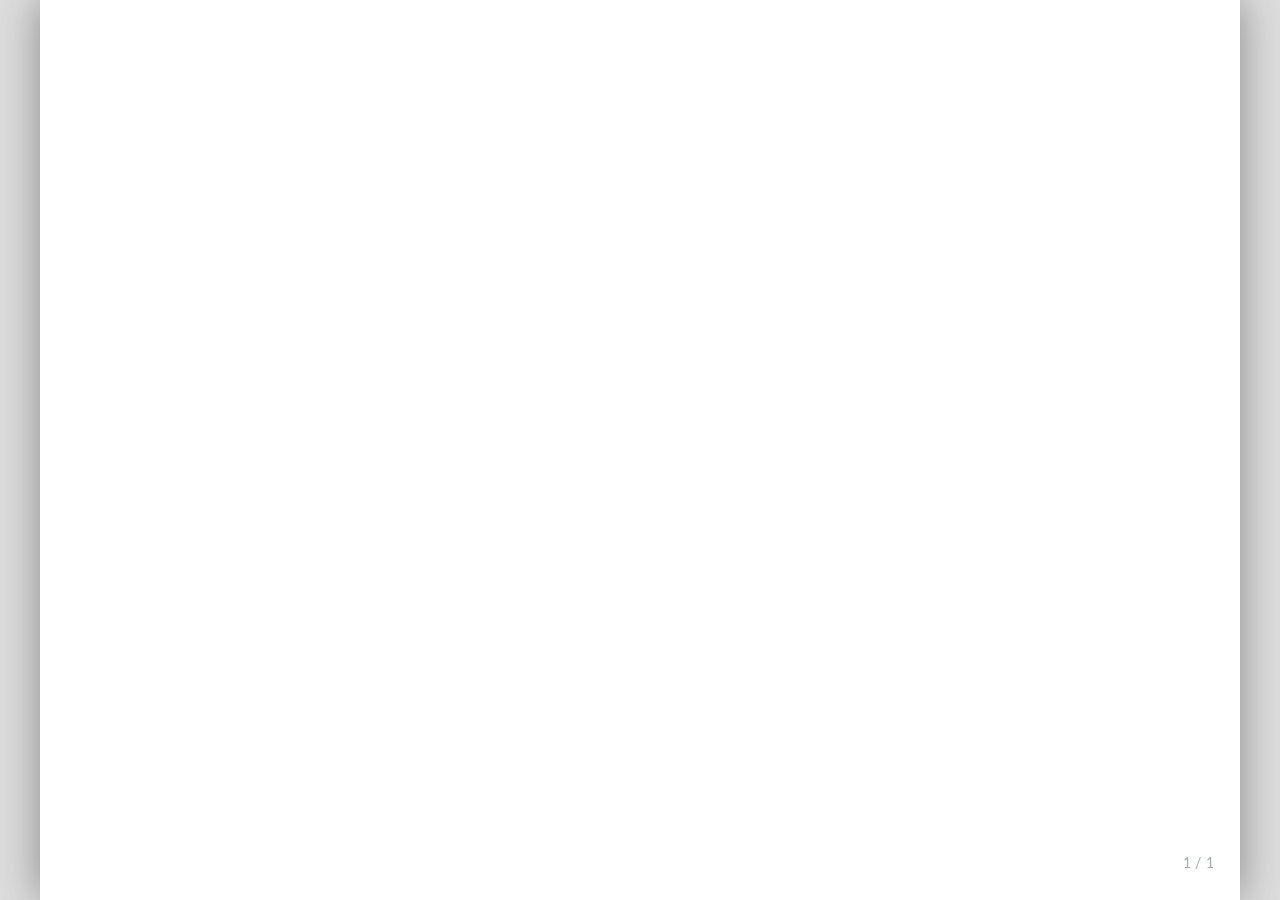
<file: index.html>
<!DOCTYPE html>
<html>
  <head>
    <title>Autumn 2024: Computer Vision</title>
    <meta http-equiv="Content-Type" content="text/html; charset=UTF-8"/>
    <link rel="stylesheet" href="./assets/katex.min.css">
    <link rel="stylesheet" href="./assets/style2.css">
    <link rel="stylesheet" href="./assets/grid.css">
  </head>
  <body>
    <textarea id="source"></textarea>
    <script src="./assets/remark.min.js"></script>
    <script src="./assets/katex.min.js"></script>
    <script src="./assets/auto-render.min.js"></script>

    <script type="text/javascript">
        function getParameterByName(name, url) {
            if (!url) url = window.location.href;
            name = name.replace(/[\[\]]/g, "\\$&");
            var regex = new RegExp("[?&]" + name + "(=([^&#]*)|&|#|$)"),
                results = regex.exec(url);
            if (!results) return null;
            if (!results[2]) return '';
            return decodeURIComponent(results[2].replace(/\+/g, " "));
        }

        var options = {sourceUrl: getParameterByName("p"),
                       highlightStyle: "tomorrow"};
        var renderMath = function() {
            renderMathInElement(document.body, {delimiters: [ // mind the order of delimiters(!?)
                {left: "$$", right: "$$", display: true},
                {left: "$", right: "$", display: false},
                {left: "\\[", right: "\\]", display: true},
                {left: "\\(", right: "\\)", display: false},
            ]});
        }
      var slideshow = remark.create(options, renderMath);
    </script>
  </body>
</html>
</file>
<file: assets/style2.css>
@import url(https://fonts.googleapis.com/css?family=Lato:400,900);

body {
    font-family:  'Lato', 'Avenir Next', 'Avenir', 'Trebuchet MS', 'Segoe UI', sans-serif, "Apple Color Emoji", "Segoe UI Emoji", "Segoe UI Symbol";
    color: #455a64; /*  #354046; */
    line-height: 1.4;
    font-size: 11pt;
    word-wrap: break-word;
}


/* Remark ------------------------------------------------------------------- */

.remark-container {
    background: #ddd; /*ddd */
}

.remark-slide-content {
    font-size: 1.4em;

}

.remark-slide-content h1 {
    font-weight: bold;
    font-size: 2.25em;
    margin: 0 0 .5em 0;
    color: #235699;
}

.remark-slide-content h2 {
    font-size: 1.1em;
    font-weight: bold;
    margin: 0 0 .5em 0;
}

.remark-slide-content h3 {
    font-size: 1.0em;
    font-weight: normal;
    margin: 0 0 .5em 0;
}

.remark-slide-number {
    font-size: 0.5em;
    bottom: 2em;
}


/* Styles ------------------------------------------------------------------- */

.footnote:before {
    content: "\2015";
    display: block;
}

a {
    color: #0288d1;
    text-decoration: none;
}

a:hover {
    text-decoration: underline;
}

.red {
    color: #d11a01;
}

.Q, .green {
    color: #009933;
}

.italic {
    font-style: italic;
}

.bold {
    font-weight: bold;
}

em {
    color: #0288d1;
    font-style: normal;
}

strong {
    color: #d11a01;
    font-style: normal;
    font-weight: normal;
}

.highlight{ 
    background-color: #FFFF00; 
}

.smaller {
    font-size: 1.2em;
}

.smaller-x {
    font-size: 0.8em;
}

.smaller-xx {
    font-size: 0.7em;
}

.smaller-xxx {

    font-size: 0.4em;
}

.larger-x {
    font-size: 20pt;
}

.larger-xx {
    font-size: 44pt;
}

.katex {
    color: #356aaf;
}

.black-slide .katex, .black-slide h1 {
    color: white;
}

.black-slide a, .black-slide .footnote a {
    color: #89c2ce;
}

.remark-code, .remark-inline-code {
    font-size: 0.9em;
}

ul > li, ol > li {
     margin: 0.6em 0;
}

ul > li > ul > li {
    font-size: 0.8em;
}

table {
    border-spacing: 0;
    border: 1px solid #e2e2e2;
    font-size: .8em;
    margin: auto;
    padding: 0;
}

thead {
    border: 0;
    margin: 0;
}

th {
    background: #e2e2e2;
    border: 0;
    font-weight: bold;
    margin: 0;
    padding: 7px 0;
    text-align: center;
}

tbody {
    background: white;
    font-size: .8em;
    margin: 0;
}

tr {
    margin: 0;
    padding: 0;
}

tr:nth-child(odd) {
    background: #fcfcfc;
}

td {
    margin: 0;
    padding: 5px 8px;
}

.caption {
    display: block;
    text-align: center;
    font-size: 0.8em;
    font-style: italic;
}

.circle img {
    border-radius: 50%;
}

.stretch img {
    width: 100%;
    height: auto;
}

.solid {
  border-style: solid;
}

.dashed {
  border-style: dashed;
}

.footnote {
  position: absolute;
  bottom: 2em;
  font-size: 0.5em;
  opacity: 0.75;
  margin-left: -5.5em;
}

.footnote a{
    color: #0288d1; /*#20707e;*/
}

.inactive {
    color: lightgray;
}

.exercise {
    background-color: rgba(40,167,69,0.25);
    border: 2px solid rgb(40,167,69);
    border-radius: 5px;
    width: 95%;
    display: block;
    padding: 1em;
}

.exercise:before {
    content: "Exercise";
    font-weight: bold;
    display: block;
}

.question, .success {
    background-color: rgba(40,167,69,0.25);
    border: 2px solid rgb(40,167,69);
    border-radius: 5px;
    width: 95%;
    display: block;
    padding: 1em;
}

.alert {
    color: #721c24;
    background-color: #f8d7da;
    border: 2px solid #f5c6cb;
    border-radius: 5px;
    width: 95%;
    display: block;
    padding: 1em;
}


/* Placement ---------------------------------------------------------------- */

.pull-left {
    float: left;
    margin-right: 1em;
}

.pull-right {
    float: right;
    margin-left: 1em;
}

.width-5 * {
    width: 5%;
}

.width-10 * {
    width: 10%;
}

.width-15 * {
    width: 15%;
}

.width-20 * {
    width: 20%;
}

.width-25 * {
    width: 25%;
}

.width-30 * {
    width: 30%;
}

.width-35 * {
    width: 35%;
}

.width-40 * {
    width: 40%;
}

.width-45 * {
    width: 45%;
}

.width-50 * {
    width: 50%;
}

.width-55 * {
    width: 55%;
}

.width-60 * {
    width: 60%;
}

.width-65 * {
    width: 65%;
}

.width-70 * {
    width: 70%;
}

.width-75 * {
    width: 75%;
}

.width-80 * {
    width: 80%;
}

.width-85 * {
    width: 85%;
}

.width-90 * {
    width: 90%;
}

.width-93 * {
    width: 93.7%;
}

.width-95 * {
    width: 95%;
}

.width-100 * {
    width: 100%;
}

.width-105 * {
    width: 105%;
}

.width-110 * {
    width: 110%;
}

.width-115 * {
    width: 115%;
}

.width-120 * {
    width: 120%;
}

.width-125 * {
    width: 125%;
}

.width-130 * {
    width: 130%;
}

.width-135 * {
    width: 135%;
}

.width-140 * {
    width: 140%;
}

.width-145 * {
    width: 145%;
}

.width-150 * {
    width: 150%;
}

.width-155 * {
    width: 155%;
}

.width-160 * {
    width: 160%;
}

.width-165 * {
    width: 165%;
}

.width-170 * {
    width: 170%;
}

.width-175 * {
    width: 175%;
}

.width-180 * {
    width: 180%;
}

.width-185 * {
    width: 185%;
}

.width-190 * {
    width: 190%;
}

.width-195 * {
    width: 195%;
}

.width-200 * {
    width: 200%;
}


/* Specials ----------------------------------------------------------------- */

.title-slide:after{
    content: '';
    background: url("../assets/logo.png") no-repeat;
    background-size: 70% 70%;
    width: 170px;
    height: 170px;
    position: absolute;
    top: 1.5em;
    left: 5em;
    display: inline-block;
}

.title-slide, .section {
    vertical-align: middle;
}

.end-slide {
    background-color: #a1ae1d;
    color: white;
    vertical-align: middle;
}

.black-slide {
    background-color: black;
    color: white;
    border-top: solid 0px;
}

.red-slide {
    background-color: red;
    color: white;
    border-top: solid 0px;
}

.blue-slide {
    background-color: #0db9d1;
    color: white;
    border-top: solid 0px;
}

.gray-t {
    color: #dcdedf;
}

.logo-im { 
    width: 50px; 
}
</file>
<file: assets/grid.css>
/*
  Simple Grid
  Project Page - http://thisisdallas.github.com/Simple-Grid/
  Author - Dallas Bass
  Site - http://dallasbass.com
*/


[class*='grid'],
[class*='kol-'],
.grid:after {
	-webkit-box-sizing: border-box;
	-moz-box-sizing: border-box;
	box-sizing: border-box;
}

[class*='kol-'] {
	float: left;
  	min-height: 1px;
	padding-right: 20px; /* column-space */
}

[class*='kol-']:last-child {
	padding-right: 0px;
}

.grid {
	width: 100%;
	margin: 0 auto;
	overflow: hidden;
}

.grid-half {
    width: 50%;
}

.grid:after {
	content: "";
	display: table;
	clear: both;
}

.grid-pad {
	padding-top: 20px;
	padding-left: 20px; /* grid-space to left */
	padding-right: 0; /* grid-space to right: (grid-space-left - column-space) e.g. 20px-20px=0 */
}

.push-left {
    float: left;
}

.push-right {
    float: right;
}

/*.grid img {
    width: 100%;
    height: auto;
}*/

/* Content Columns */

.kol-1-1 {
	width: 100%;
}
.kol-2-3, .kol-8-12 {
	width: 66.66%;
}

.kol-1-2, .kol-6-12 {
	width: 50%;
}

.kol-1-3, .kol-4-12 {
	width: 33.33%;
}

.kol-1-4, .kol-3-12 {
	width: 25%;
}

.kol-1-5 {
	width: 20%;
}

.kol-1-6, .kol-2-12 {
	width: 16.667%;
}

.kol-1-7 {
	width: 14.28%;
}

.kol-1-8 {
	width: 12.5%;
}

.kol-1-9 {
	width: 11.1%;
}

.kol-1-10 {
	width: 10%;
}

.kol-1-11 {
	width: 9.09%;
}

.kol-1-12 {
	width: 8.33%
}

/* Layout Columns */

.kol-11-12 {
	width: 91.66%
}

.kol-10-12 {
	width: 83.333%;
}

.kol-9-12, .kol-3-4 {
	width: 75%;
}

.kol-5-12 {
	width: 41.66%;
}

.kol-7-12 {
	width: 58.33%;
}

.kol-2-5 {
	width: 40%;
}

.kol-3-5 {
	width: 60%;
}

.kol-4-5 {
	width: 80%;
}

/* Pushing blocks */

.push-2-3, .push-8-12 {
	margin-left: 66.66%;
}

.push-1-2, .push-6-12 {
	margin-left: 50%;
}

.push-1-3, .push-4-12 {
	margin-left: 33.33%;
}

.push-1-4, .push-3-12 {
	margin-left: 25%;
}

.push-1-5 {
	margin-left: 20%;
}

.push-1-6, .push-2-12 {
	margin-left: 16.667%;
}

.push-1-7 {
	margin-left: 14.28%;
}

.push-1-8 {
	margin-left: 12.5%;
}

.push-1-9 {
	margin-left: 11.1%;
}

.push-1-10 {
	margin-left: 10%;
}

.push-1-11 {
	margin-left: 9.09%;
}

.push-1-12 {
	margin-left: 8.33%
}
</file>
